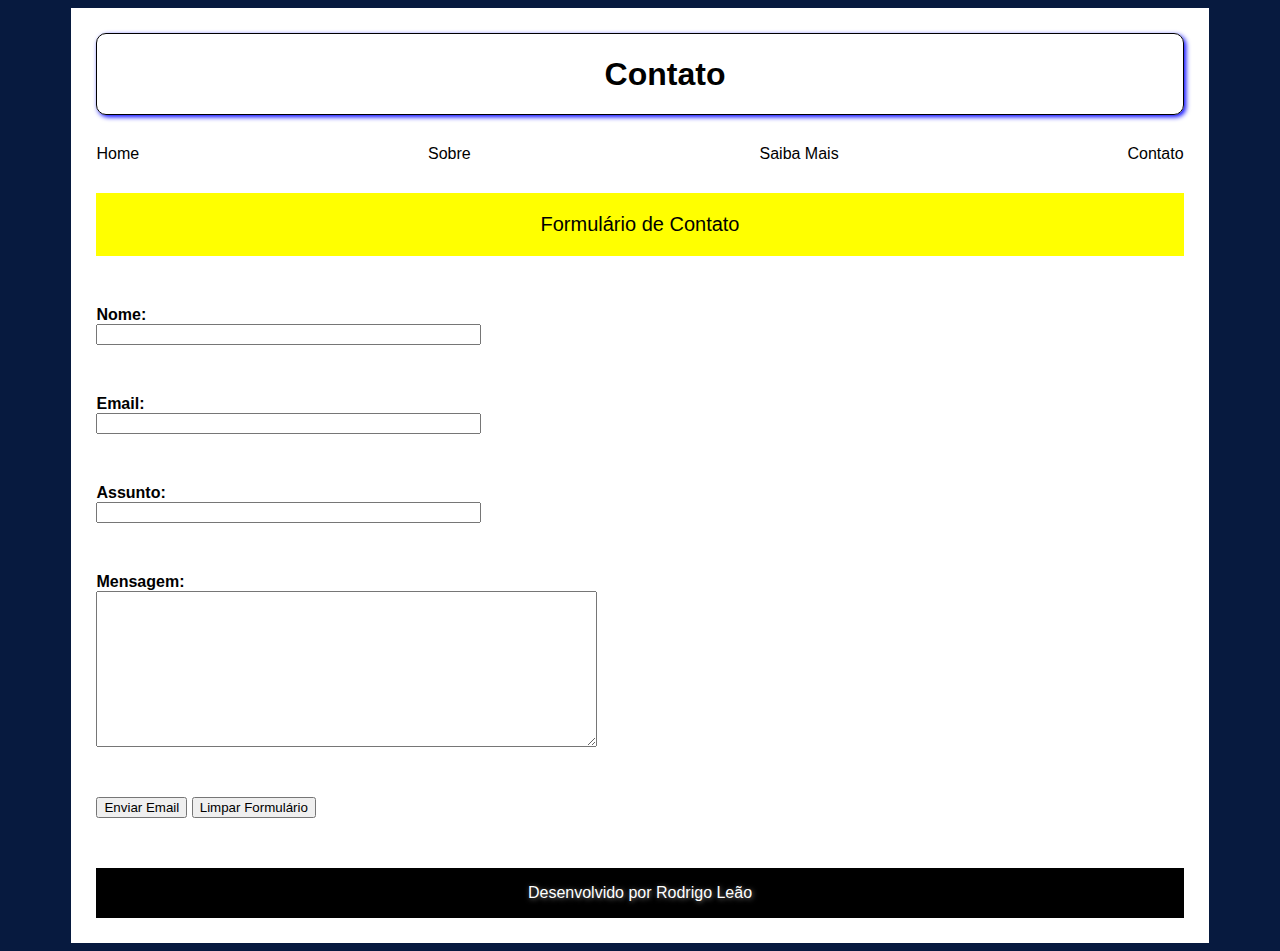
<file: contato.html>
<html>
    <head lang="pt-br">
        <meta charset="UTF-8">
        <title>Covid-19</title>
        <link rel="stylesheet" href="style.css"/>
        <script type="text/javascript" src="https://platform.linkedin.com/badges/js/profile.js" async defer></script>
    </head>
    <body>
        <div id="conteudo">
        <div id="Cabecalho" style="color:black;">
            <h1>Contato</h1>
        </div>
        <div id="navbar">
            <div><a href="index.html">Home</a> </div>
            <div><a href="sobre.html">Sobre</a>  </div>
            <div><a href="saibamais.html">Saiba Mais</a>  </div>
            <div><a href="contato.html">Contato</a>  </div>
        </div>

            
        <div id="formulariobarra">
            <p>Formulário de Contato</p>
        </div>

        <div id="formulario">
            <form name="formulario" action="http://scripts.redehost.com.br/formmail.aspx" method="post">
                <input type=hidden name="destino" value="rodrigo.leao@yahoo.com.br">
                <input type=hidden name="enviado" value="http://www.seudominio.xxx.yy/enviado.htm">
                <p><b>Nome:</b><br>
                <input type=text name="nome" size="45"></p><br>
                <p><b>Email:</b><br>
                <input type=text name="email" size="45"></p><br>
                <p><b>Assunto:</b><br>
                <input type=text name="assunto" size="45"></p><br>
                <p><b>Mensagem:</b><br>
                <textarea name="Mensagem" rows="10" cols="60" wrap="virtual"></textarea></p><br>
                <p><input type="submit" value="Enviar Email"> <input type="reset" value="Limpar Formulário"></p>
            </form>
        </div>

        <footer> 
            <div id="desenvolvido">
                <p>Desenvolvido por Rodrigo Leão</p>
            </div>       
        </footer>
    </body>
</html>
</file>
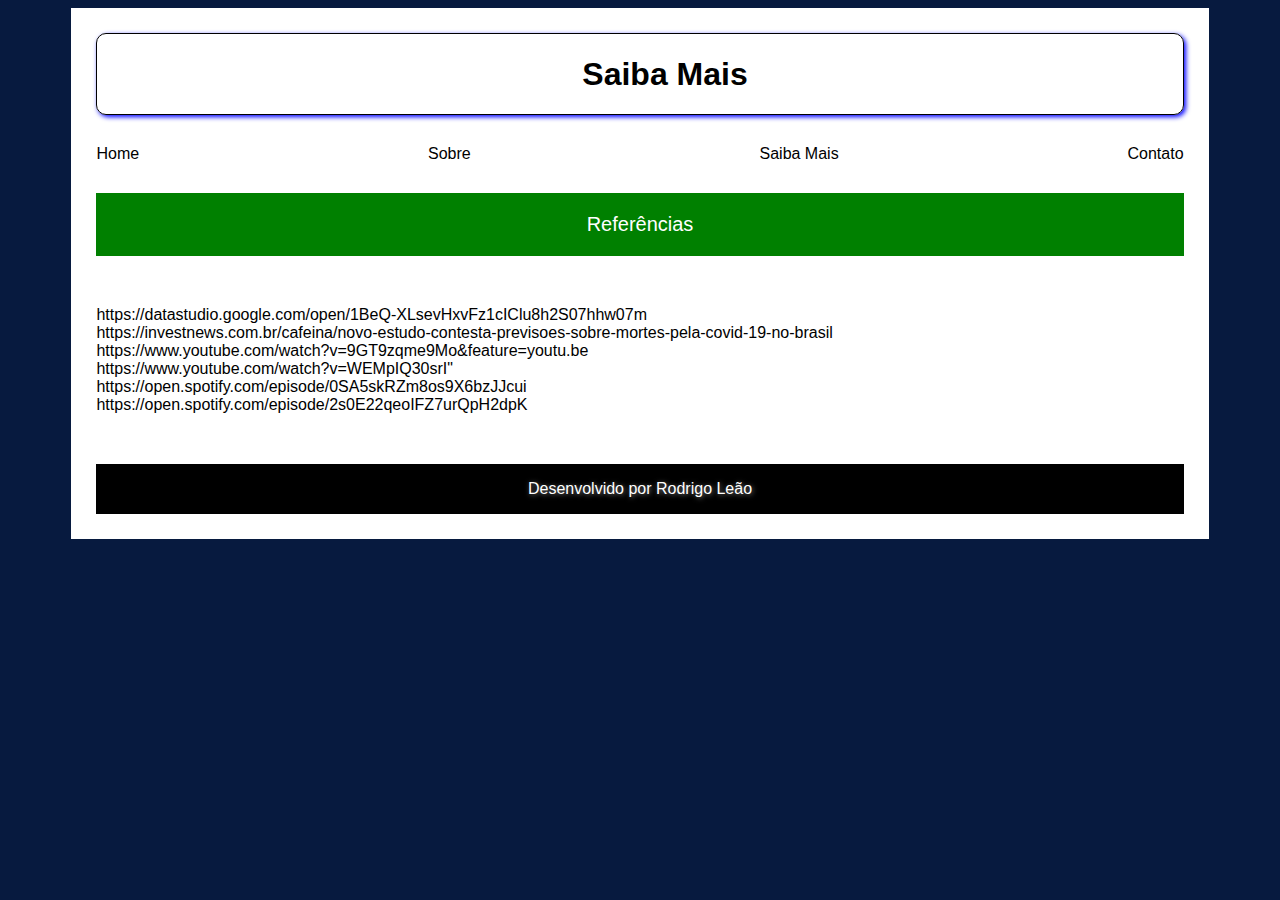
<file: saibamais.html>
<html>
    <head lang="pt-br">
        <meta charset="UTF-8">
        <title>Covid-19</title>
        <link rel="stylesheet" href="style.css"/>
    </head>
    <body>
        <div id="conteudo">
        <div id="Cabecalho" style="color:black;">
            <h1>Saiba Mais</h1>
        </div>
        <div id="navbar">
            <div><a href="index.html">Home</a> </div>
            <div><a href="sobre.html">Sobre</a>  </div>
            <div><a href="saibamais.html">Saiba Mais</a>  </div>
            <div><a href="contato.html">Contato</a>  </div>
            </div>
        <div id="referencias">
            <p>Referências</p>
        </div>
        <div id="linkref">
            
            <div><a href="https://datastudio.google.com/open/1BeQ-XLsevHxvFz1cIClu8h2S07hhw07m">https://datastudio.google.com/open/1BeQ-XLsevHxvFz1cIClu8h2S07hhw07m</a></div>
            <div><a href="https://investnews.com.br/cafeina/novo-estudo-contesta-previsoes-sobre-mortes-pela-covid-19-no-brasil">https://investnews.com.br/cafeina/novo-estudo-contesta-previsoes-sobre-mortes-pela-covid-19-no-brasil</a></div>
            <div><a href="https://www.youtube.com/watch?v=9GT9zqme9Mo&feature=youtu.be">https://www.youtube.com/watch?v=9GT9zqme9Mo&feature=youtu.be</a></div>
            <div><a href="https://www.youtube.com/watch?v=WEMpIQ30srI">https://www.youtube.com/watch?v=WEMpIQ30srI"</a></div>
            <div><a href="https://open.spotify.com/episode/0SA5skRZm8os9X6bzJJcui">https://open.spotify.com/episode/0SA5skRZm8os9X6bzJJcui</a></div>
            <div><a href="https://open.spotify.com/episode/2s0E22qeoIFZ7urQpH2dpK">https://open.spotify.com/episode/2s0E22qeoIFZ7urQpH2dpK</a></div>
        </div>
        <footer> 
            <div id="desenvolvido">
                <p>Desenvolvido por Rodrigo Leão</p>
            </div>       
        </footer>
    </body>
</html>
</file>
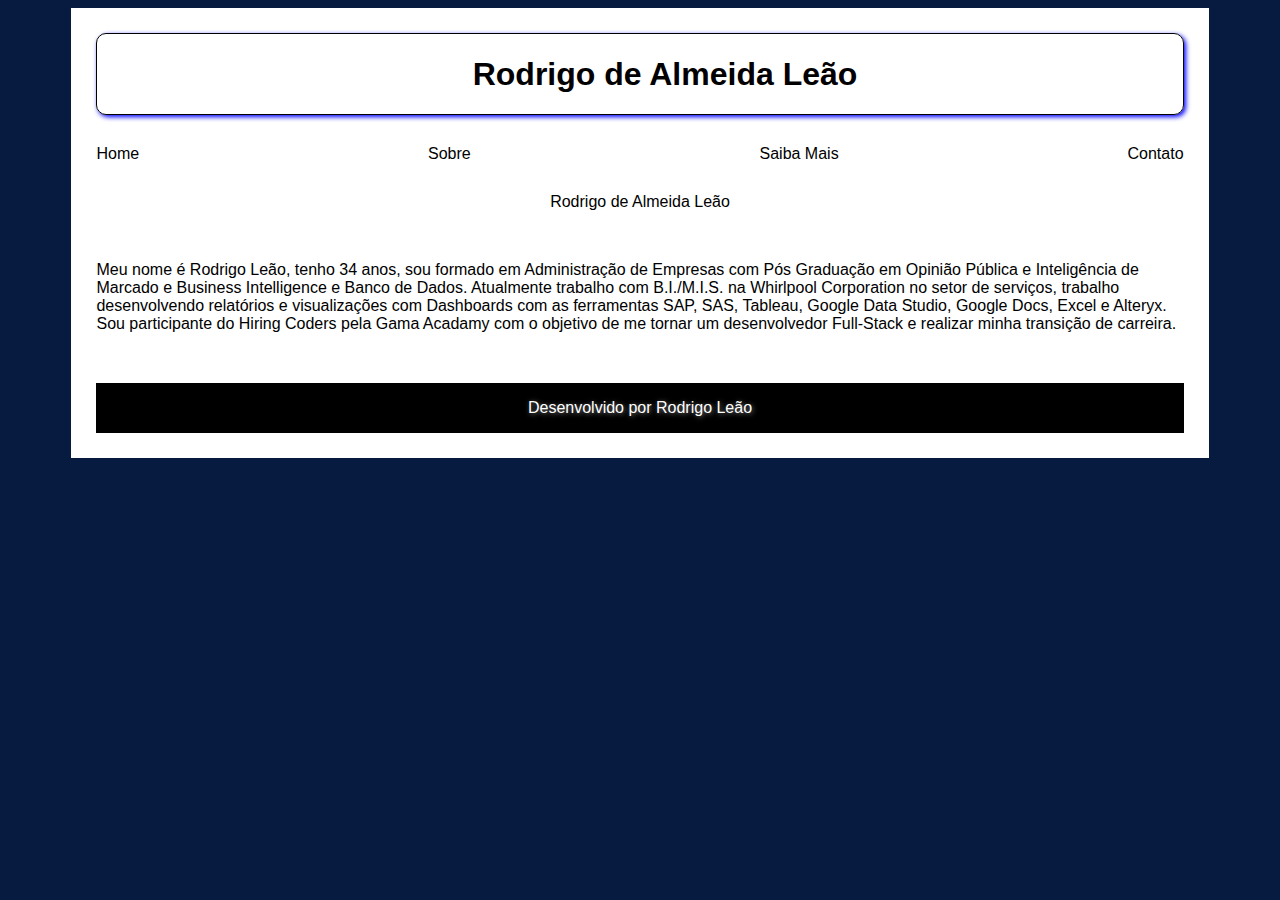
<file: sobre.html>
<html>
    <head lang="pt-br">
        <meta charset="UTF-8">
        <title>Covid-19</title>
        <link rel="stylesheet" href="style.css"/>
        <script type="text/javascript" src="https://platform.linkedin.com/badges/js/profile.js" async defer></script>
    </head>
    <body>
        <div id="conteudo">
        <div id="Cabecalho" style="color:black;">
            <h1>Rodrigo de Almeida Leão</h1>
        </div>
        <div id="navbar">
            <div><a href="index.html">Home</a> </div>
            <div><a href="sobre.html">Sobre</a>  </div>
            <div><a href="saibamais.html">Saiba Mais</a>  </div>
            <div><a href="contato.html">Contato</a>  </div>
            </div>
        <div 
            class="LI-profile-badge"  data-version="v1" data-size="medium" data-locale="en_US" data-type="vertical" data-theme="dark" data-vanity="rodrigodealmeidaleao"><a class="LI-simple-link" href='https://br.linkedin.com/in/rodrigodealmeidaleao?trk=profile-badge'>Rodrigo de Almeida Leão</a>
        </div>
        <div id="sobre">
            <p>
                Meu nome é Rodrigo Leão, tenho 34 anos,
                sou formado em Administração de Empresas
                com Pós Graduação em Opinião Pública e Inteligência de Marcado
                e Business Intelligence e Banco de Dados.
                Atualmente trabalho com B.I./M.I.S. na Whirlpool Corporation
                no setor de serviços, trabalho desenvolvendo relatórios e
                visualizações com Dashboards com as ferramentas
                SAP, SAS, Tableau, Google Data Studio, Google Docs, Excel e Alteryx.
                Sou participante do Hiring Coders pela Gama Acadamy
                com o objetivo de me tornar um desenvolvedor Full-Stack
                e realizar minha transição de carreira.
            </p>
        </div>

        <footer> 
            <div id="desenvolvido">
                <p>Desenvolvido por Rodrigo Leão</p>
            </div>       
        </footer>
    </body>
</html>
</file>
<file: style.css>
body{

    background-color: #071a3f;
    font-family: Arial, Helvetica, sans-serif;
}

#cabecalho{
    text-align: center;
    border: black 1px solid;
    border-radius: 10px;
    padding-left: 50px;
    margin-bottom: 30px;
    box-shadow: blue 2px 2px 5px;
}

#conteudo{
    background-color: white;
    margin-left: 5%;
    margin-right: 5%;
    padding: 2%;
}

a { 
    font-family: 'Lucida Sans', 'Lucida Sans Regular', 'Lucida Grande', 'Lucida Sans Unicode', Geneva, Verdana, sans-serif;
    color: black;
    text-decoration: unset;
}

#navbar{
    display: flex;
    justify-content: space-between;
    margin-bottom: 30px;
}

#tituloDestaque{
    margin-top: 50px;
    background-color: #7794cf;
    color: white;
    font-family: Arial, Helvetica, sans-serif;
    display: flex;
    justify-content: center;
    text-shadow: gray 1px 1px 5px;
}

#dash{
    display: flex;
    justify-content: space-between;
    border: black 1px solid;
    box-shadow: blue 2px 2px 5px;
}

#titulodash{
    text-align: center;
    font-size: 20px;
}

#titulonovoestudo{
    text-align: center;
    font-size: 20px;
}

#novoestudo{
    justify-content: space-between;
    border: black 1px solid;
    text-align: center;
    box-shadow: blue 2px 2px 5px;
}

#titulovideo1{
    text-align: center;
    font-size: 20px;
}

#video1{
    justify-content: space-between;
    border: black 1px solid;
    text-align: center;
    box-shadow: blue 2px 2px 5px;
}

#titulovideo2{
    text-align: center;
    font-size: 20px;
}

#video2{
    justify-content: space-between;
    border: black 1px solid;
    text-align: center;
    box-shadow: blue 2px 2px 5px;
}

#tituloaudio1{
    text-align: center;
    font-size: 20px;
}

#audio1{
    justify-content: space-between;
    border: black 1px solid;
    text-align: center;
    box-shadow: blue 2px 2px 5px;
}

#tituloaudio2{
    text-align: center;
    font-size: 20px;
}

#audio2{
    justify-content: space-between;
    border: black 1px solid;
    text-align: center;
    box-shadow: blue 2px 2px 5px;
}

h3{
    text-align: center;
    font-size: 30px;
}


#desenvolvido{
    margin-top: 50px;
    background-color: black;
    color: white;
    font-family: Arial, Helvetica, sans-serif;
    display: flex;
    justify-content: center;
    text-shadow: gray 1px 1px 5px;
}

.LI-profile-badge{
    display: flex;
    justify-content: center;

}

#formulario{
    margin-top: 50px;
}

#sobre{
    margin-top: 50px;
    justify-content: center;
}

#referencias{
    background-color: green;
    font-size: 20px;
    color: white;
    font-family: Arial, Helvetica, sans-serif;
    display: flex;
    justify-content: center;
}

#formulariobarra{
    background-color: yellow;
    font-size: 20px;
    color: black;
    font-family: Arial, Helvetica, sans-serif;
    display: flex;
    justify-content: center;

}

#linkref{
    margin-top: 50px;
}
</file>
